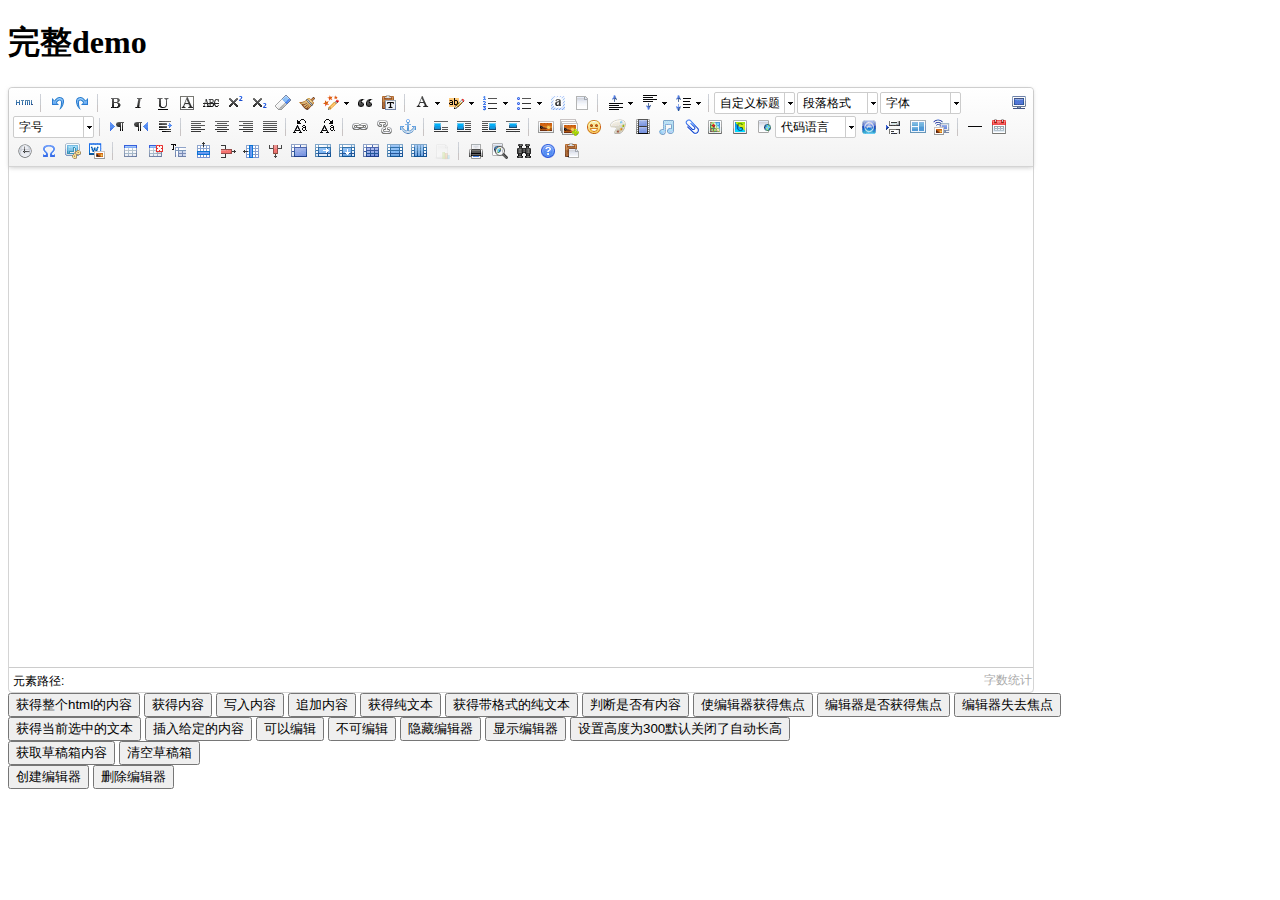
<file: READ/readBook/extapp/DjangoUeditor/static/ueditor/index.html>
<!DOCTYPE HTML PUBLIC "-//W3C//DTD HTML 4.01 Transitional//EN"
        "http://www.w3.org/TR/html4/loose.dtd">
<html>
<head>
    <title>完整demo</title>
    <meta http-equiv="Content-Type" content="text/html;charset=utf-8"/>
    <script type="text/javascript" charset="utf-8" src="ueditor.config.js"></script>
    <script type="text/javascript" charset="utf-8" src="ueditor.all.min.js"> </script>
    <!--建议手动加在语言，避免在ie下有时因为加载语言失败导致编辑器加载失败-->
    <!--这里加载的语言文件会覆盖你在配置项目里添加的语言类型，比如你在配置项目里配置的是英文，这里加载的中文，那最后就是中文-->
    <script type="text/javascript" charset="utf-8" src="lang/zh-cn/zh-cn.js"></script>

    <style type="text/css">
        div{
            width:100%;
        }
    </style>
</head>
<body>
<div>
    <h1>完整demo</h1>
    <script id="editor" type="text/plain" style="width:1024px;height:500px;"></script>
</div>
<div id="btns">
    <div>
        <button onclick="getAllHtml()">获得整个html的内容</button>
        <button onclick="getContent()">获得内容</button>
        <button onclick="setContent()">写入内容</button>
        <button onclick="setContent(true)">追加内容</button>
        <button onclick="getContentTxt()">获得纯文本</button>
        <button onclick="getPlainTxt()">获得带格式的纯文本</button>
        <button onclick="hasContent()">判断是否有内容</button>
        <button onclick="setFocus()">使编辑器获得焦点</button>
        <button onmousedown="isFocus(event)">编辑器是否获得焦点</button>
        <button onmousedown="setblur(event)" >编辑器失去焦点</button>

    </div>
    <div>
        <button onclick="getText()">获得当前选中的文本</button>
        <button onclick="insertHtml()">插入给定的内容</button>
        <button id="enable" onclick="setEnabled()">可以编辑</button>
        <button onclick="setDisabled()">不可编辑</button>
        <button onclick=" UE.getEditor('editor').setHide()">隐藏编辑器</button>
        <button onclick=" UE.getEditor('editor').setShow()">显示编辑器</button>
        <button onclick=" UE.getEditor('editor').setHeight(300)">设置高度为300默认关闭了自动长高</button>
    </div>

    <div>
        <button onclick="getLocalData()" >获取草稿箱内容</button>
        <button onclick="clearLocalData()" >清空草稿箱</button>
    </div>

</div>
<div>
    <button onclick="createEditor()">
    创建编辑器</button>
    <button onclick="deleteEditor()">
    删除编辑器</button>
</div>

<script type="text/javascript">

    //实例化编辑器
    //建议使用工厂方法getEditor创建和引用编辑器实例，如果在某个闭包下引用该编辑器，直接调用UE.getEditor('editor')就能拿到相关的实例
    var ue = UE.getEditor('editor');


    function isFocus(e){
        alert(UE.getEditor('editor').isFocus());
        UE.dom.domUtils.preventDefault(e)
    }
    function setblur(e){
        UE.getEditor('editor').blur();
        UE.dom.domUtils.preventDefault(e)
    }
    function insertHtml() {
        var value = prompt('插入html代码', '');
        UE.getEditor('editor').execCommand('insertHtml', value)
    }
    function createEditor() {
        enableBtn();
        UE.getEditor('editor');
    }
    function getAllHtml() {
        alert(UE.getEditor('editor').getAllHtml())
    }
    function getContent() {
        var arr = [];
        arr.push("使用editor.getContent()方法可以获得编辑器的内容");
        arr.push("内容为：");
        arr.push(UE.getEditor('editor').getContent());
        alert(arr.join("\n"));
    }
    function getPlainTxt() {
        var arr = [];
        arr.push("使用editor.getPlainTxt()方法可以获得编辑器的带格式的纯文本内容");
        arr.push("内容为：");
        arr.push(UE.getEditor('editor').getPlainTxt());
        alert(arr.join('\n'))
    }
    function setContent(isAppendTo) {
        var arr = [];
        arr.push("使用editor.setContent('欢迎使用ueditor')方法可以设置编辑器的内容");
        UE.getEditor('editor').setContent('欢迎使用ueditor', isAppendTo);
        alert(arr.join("\n"));
    }
    function setDisabled() {
        UE.getEditor('editor').setDisabled('fullscreen');
        disableBtn("enable");
    }

    function setEnabled() {
        UE.getEditor('editor').setEnabled();
        enableBtn();
    }

    function getText() {
        //当你点击按钮时编辑区域已经失去了焦点，如果直接用getText将不会得到内容，所以要在选回来，然后取得内容
        var range = UE.getEditor('editor').selection.getRange();
        range.select();
        var txt = UE.getEditor('editor').selection.getText();
        alert(txt)
    }

    function getContentTxt() {
        var arr = [];
        arr.push("使用editor.getContentTxt()方法可以获得编辑器的纯文本内容");
        arr.push("编辑器的纯文本内容为：");
        arr.push(UE.getEditor('editor').getContentTxt());
        alert(arr.join("\n"));
    }
    function hasContent() {
        var arr = [];
        arr.push("使用editor.hasContents()方法判断编辑器里是否有内容");
        arr.push("判断结果为：");
        arr.push(UE.getEditor('editor').hasContents());
        alert(arr.join("\n"));
    }
    function setFocus() {
        UE.getEditor('editor').focus();
    }
    function deleteEditor() {
        disableBtn();
        UE.getEditor('editor').destroy();
    }
    function disableBtn(str) {
        var div = document.getElementById('btns');
        var btns = UE.dom.domUtils.getElementsByTagName(div, "button");
        for (var i = 0, btn; btn = btns[i++];) {
            if (btn.id == str) {
                UE.dom.domUtils.removeAttributes(btn, ["disabled"]);
            } else {
                btn.setAttribute("disabled", "true");
            }
        }
    }
    function enableBtn() {
        var div = document.getElementById('btns');
        var btns = UE.dom.domUtils.getElementsByTagName(div, "button");
        for (var i = 0, btn; btn = btns[i++];) {
            UE.dom.domUtils.removeAttributes(btn, ["disabled"]);
        }
    }

    function getLocalData () {
        alert(UE.getEditor('editor').execCommand( "getlocaldata" ));
    }

    function clearLocalData () {
        UE.getEditor('editor').execCommand( "clearlocaldata" );
        alert("已清空草稿箱")
    }
</script>
</body>
</html>
</file>
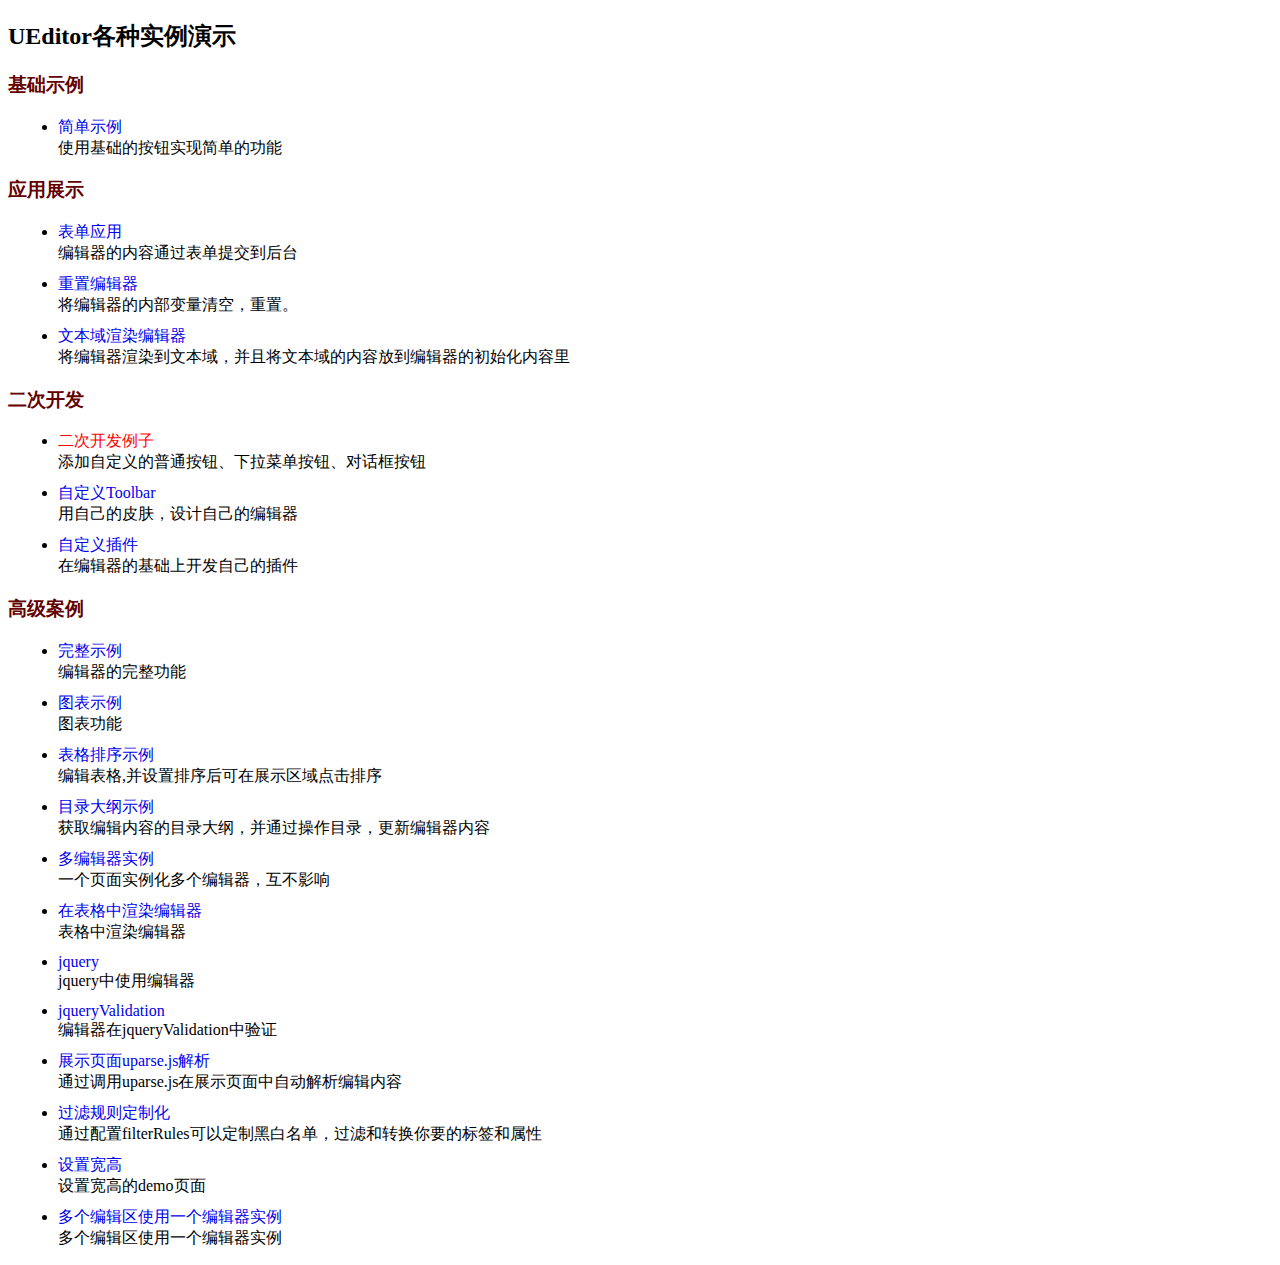
<file: READ/readBook/extapp/DjangoUeditor/static/ueditor/_examples/index.html>
<!DOCTYPE HTML>
<html>
<head>
    <meta http-equiv="Content-Type" content="text/html; charset=utf-8" />
    <title></title>
    <style type="text/css">
        h3{
            color:#630000;
        }
        ul li{
            margin: 10px;
        }
        a:link,a:active,a:visited{
            color: #0000EE;
        }
        a{
            text-decoration: none;
        }
    </style>
</head>
<body>
<h2>UEditor各种实例演示</h2>
<h3>基础示例</h3>
<ul>
    <li>
        <a href="simpleDemo.html" target="_self">简单示例</a><br/>
        使用基础的按钮实现简单的功能
    </li>
</ul>
<h3>应用展示</h3>
<ul>
    <li>
        <a href="submitFormDemo.html" target="_self">表单应用</a><br/>
        编辑器的内容通过表单提交到后台
    </li>
    <li>
        <a href="resetDemo.html" target="_self">重置编辑器</a><br/>
        将编辑器的内部变量清空，重置。
    </li>
    <li>
        <a href="textareaDemo.html" target="_self">文本域渲染编辑器</a><br/>
        将编辑器渲染到文本域，并且将文本域的内容放到编辑器的初始化内容里
    </li>
</ul>
<h3>二次开发</h3>
<ul>
    <li>
        <a style="color:red;" href="customizeToolbarUIDemo.html" target="_self">二次开发例子</a><br/>
        添加自定义的普通按钮、下拉菜单按钮、对话框按钮
    </li>
    <li>
        <a href="customToolbarDemo.html" target="_self">自定义Toolbar</a><br/>
        用自己的皮肤，设计自己的编辑器
    </li>
    <li>
        <a href="customPluginDemo.html" target="_self">自定义插件</a><br/>
        在编辑器的基础上开发自己的插件
    </li>
</ul>
<h3>高级案例</h3>
<ul>
    <li>
        <a href="completeDemo.html" target="_self">完整示例</a><br/>
        编辑器的完整功能
    </li>
    <li>
        <a href="charts.html" target="_self"  >图表示例</a><br/>
        图表功能
    </li>
    <li>
        <a href="sortableDemo.html" target="_self" >表格排序示例</a><br/>
        编辑表格,并设置排序后可在展示区域点击排序
    </li>
    <li>
        <a href="sectionDemo.html" target="_self" >目录大纲示例</a><br/>
        获取编辑内容的目录大纲，并通过操作目录，更新编辑器内容
    </li>
    <li>
        <a href="multiDemo.html" target="_self">多编辑器实例</a><br/>
        一个页面实例化多个编辑器，互不影响
    </li>
    <li>
        <a href="renderInTable.html" target="_self">在表格中渲染编辑器</a><br/>
        表格中渲染编辑器
    </li>
    <li>
        <a href="jqueryCompleteDemo.html" target="_self">jquery</a><br/>
        jquery中使用编辑器
    </li>
    <li>
        <a href="jqueryValidation.html" target="_self">jqueryValidation</a><br/>
        编辑器在jqueryValidation中验证
    </li>
    <li>
        <a href="uparsedemo.html" target="_self">展示页面uparse.js解析</a><br/>
        通过调用uparse.js在展示页面中自动解析编辑内容
    </li>
    <li>
        <a href="filterRuleDemo.html" target="_self">过滤规则定制化</a><br/>
        通过配置filterRules可以定制黑白名单，过滤和转换你要的标签和属性
    </li>
    <li>
        <a href="setWidthHeightDemo.html" target="_self">设置宽高</a><br/>
        设置宽高的demo页面
    </li>
    <li>
        <a href="multiEditorWithOneInstance.html" target="_self">多个编辑区使用一个编辑器实例</a><br/>
        多个编辑区使用一个编辑器实例
    </li>
</ul>
<script type="text/javascript">
    var href = location.href;
    if(href.indexOf("http") != 0 ){
        alert("您当前尚未将UEditor部署到服务器环境，部分浏览器下所有弹出框功能的使用会受到限制！");
    }
</script>
</body>
</html>
</file>
